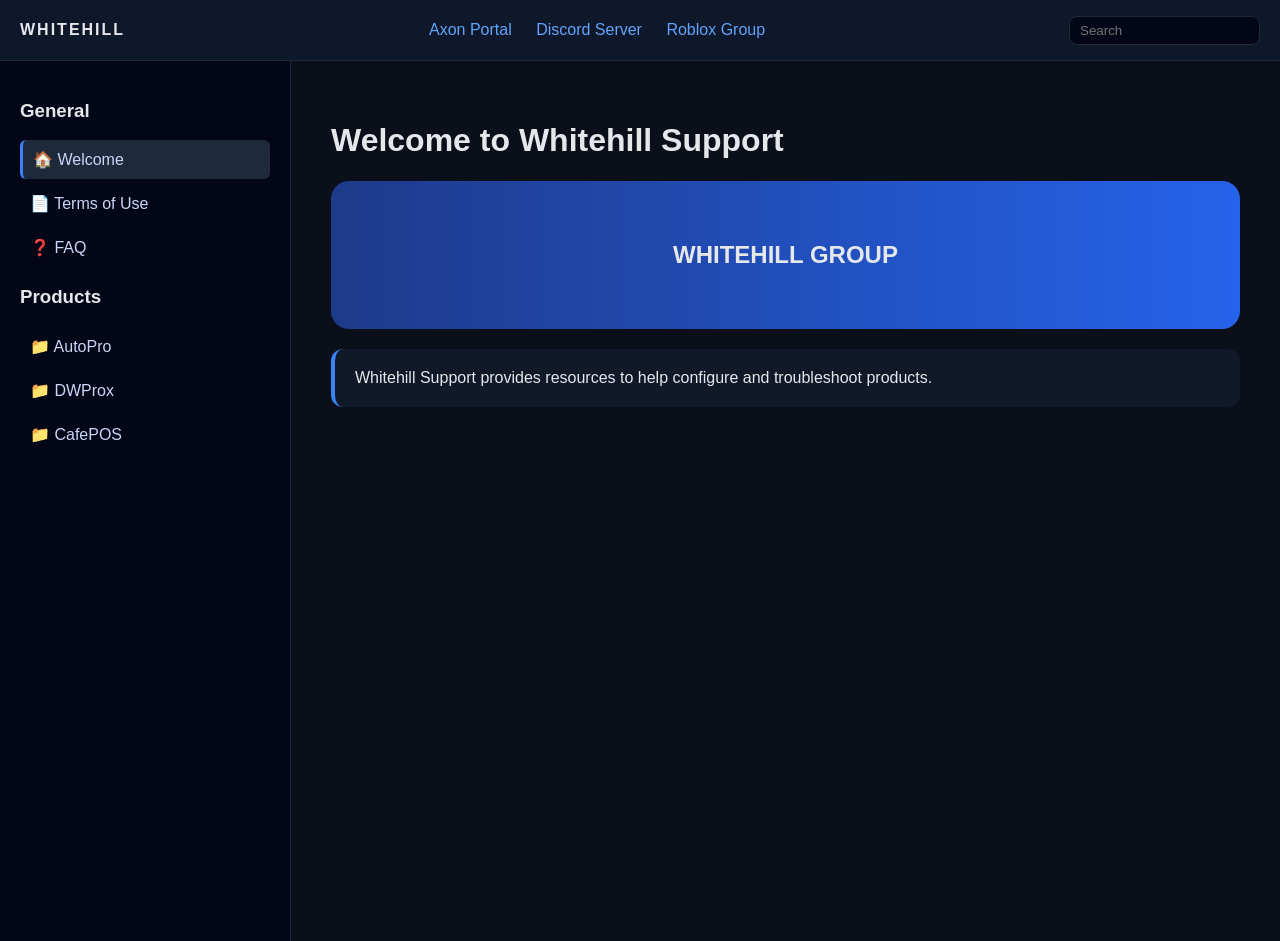
<file: index.html>
<!DOCTYPE html>
<html lang="en">
<head>
<meta charset="UTF-8">
<meta name="viewport" content="width=device-width, initial-scale=1.0">
<title>Welcome</title>

<link rel="stylesheet" href="css/style.css">
</head>

<body>

<div class="topbar">
    <div class="left">
        <span class="menu-btn" onclick="toggleMenu()">☰</span>
        <div class="logo">WHITEHILL</div>
    </div>

    <div class="nav-links">
        <a href="#">Axon Portal</a>
        <a href="#">Discord Server</a>
        <a href="#">Roblox Group</a>
    </div>

    <input class="search" placeholder="Search">
</div>

<div class="layout">

<div class="sidebar" id="sidebar">

    <h3>General</h3>

    <a href="index.html">🏠 Welcome</a>
    <a href="terms.html">📄 Terms of Use</a>
    <a href="faq.html">❓ FAQ</a>

    <h3>Products</h3>

    <a href="products/autopro.html">📁 AutoPro</a>
    <a href="products/dwprox.html">📁 DWProx</a>
    <a href="products/cafepos.html">📁 CafePOS</a>

</div>

<div class="main">

<h1>Welcome to Whitehill Support</h1>

<div class="hero">
    <h2>WHITEHILL GROUP</h2>
</div>

<div class="info-box">
    Whitehill Support provides resources to help configure and troubleshoot products.
</div>

</div>

</div>

<script src="js/menu.js"></script>

</body>
</html>
</file>
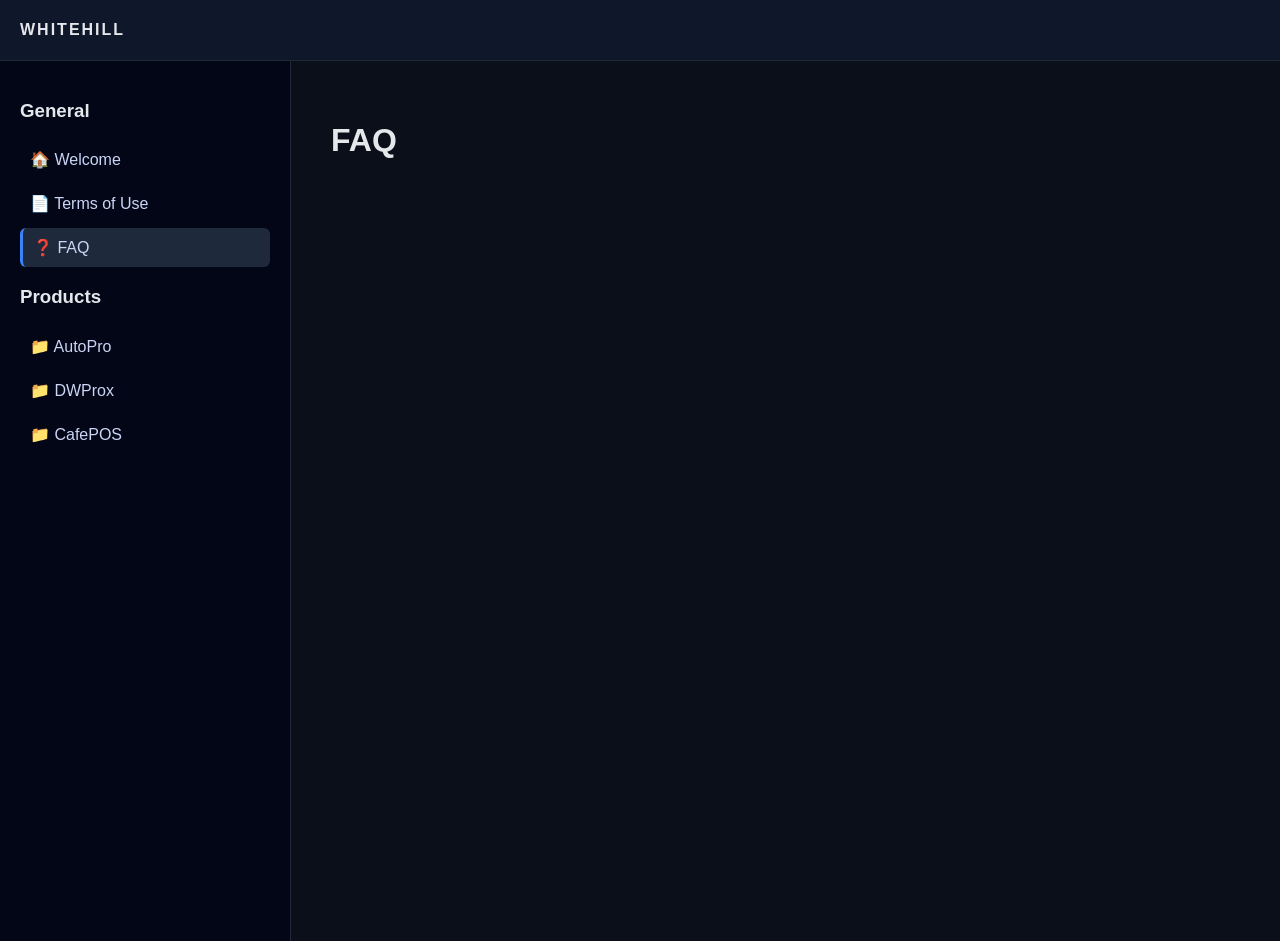
<file: faq.html>
<!DOCTYPE html>
<html lang="en">
<head>
<meta charset="UTF-8">
<meta name="viewport" content="width=device-width, initial-scale=1.0">
<title>FAQ</title>

<link rel="stylesheet" href="css/style.css">
</head>

<body>

<div class="topbar">
    <div class="left">
        <span class="menu-btn" onclick="toggleMenu()">☰</span>
        <div class="logo">WHITEHILL</div>
    </div>
</div>

<div class="layout">

<div class="sidebar" id="sidebar">

    <h3>General</h3>

    <a href="index.html">🏠 Welcome</a>
    <a href="terms.html">📄 Terms of Use</a>
    <a href="faq.html">❓ FAQ</a>

    <h3>Products</h3>

    <a href="products/autopro.html">📁 AutoPro</a>
    <a href="products/dwprox.html">📁 DWProx</a>
    <a href="products/cafepos.html">📁 CafePOS</a>

</div>

<div class="main">
<h1>FAQ</h1>
</div>

</div>

<script src="js/menu.js"></script>

</body>
</html>
</file>
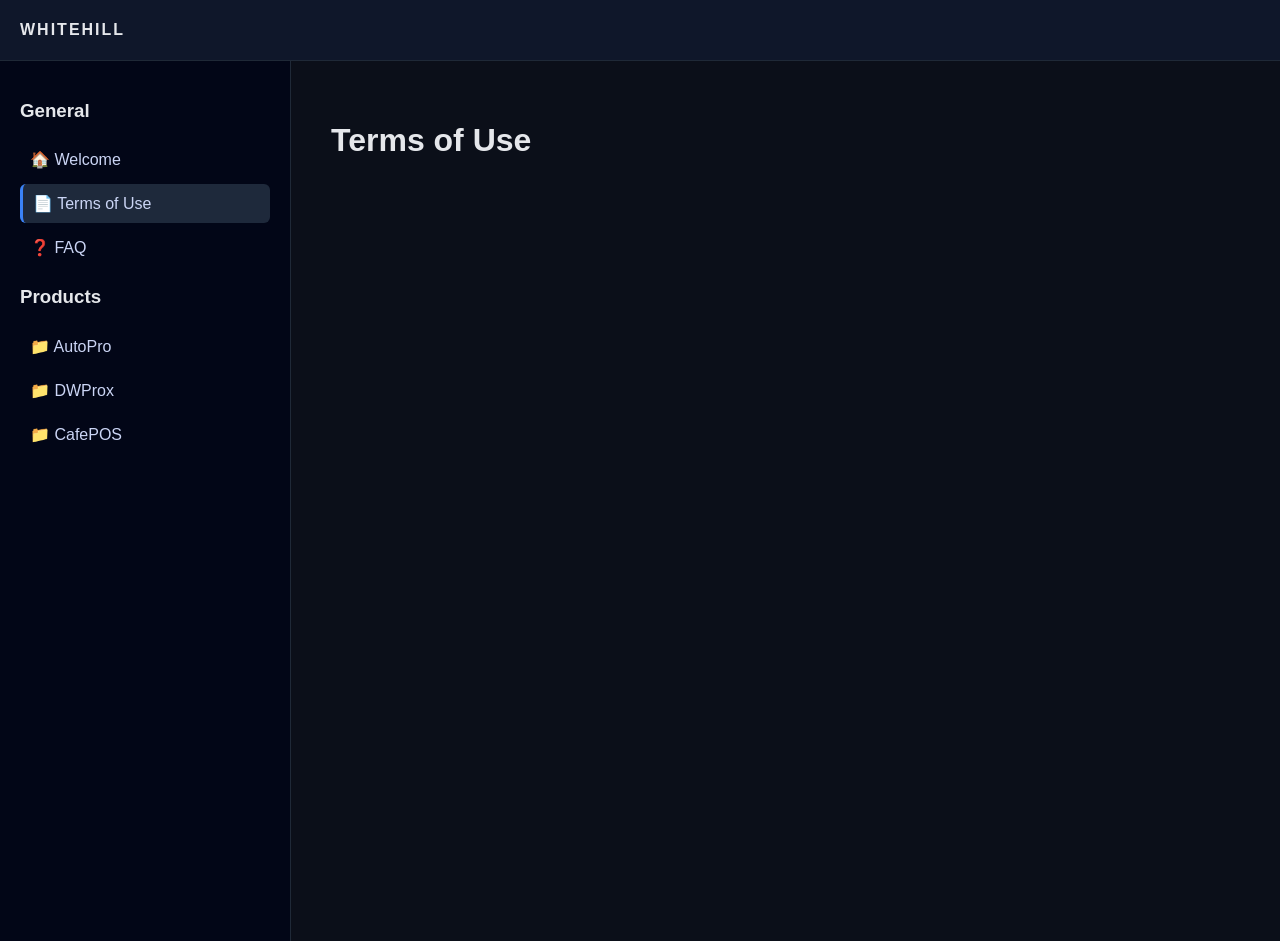
<file: terms.html>
<!DOCTYPE html>
<html lang="en">
<head>
<meta charset="UTF-8">
<meta name="viewport" content="width=device-width, initial-scale=1.0">
<title>Terms</title>

<link rel="stylesheet" href="css/style.css">
</head>

<body>

<div class="topbar">
    <div class="left">
        <span class="menu-btn" onclick="toggleMenu()">☰</span>
        <div class="logo">WHITEHILL</div>
    </div>
</div>

<div class="layout">

<div class="sidebar" id="sidebar">

    <h3>General</h3>

    <a href="index.html">🏠 Welcome</a>
    <a href="terms.html">📄 Terms of Use</a>
    <a href="faq.html">❓ FAQ</a>

    <h3>Products</h3>

    <a href="products/autopro.html">📁 AutoPro</a>
    <a href="products/dwprox.html">📁 DWProx</a>
    <a href="products/cafepos.html">📁 CafePOS</a>

</div>

<div class="main">
<h1>Terms of Use</h1>
</div>

</div>

<script src="js/menu.js"></script>

</body>
</html>
</file>
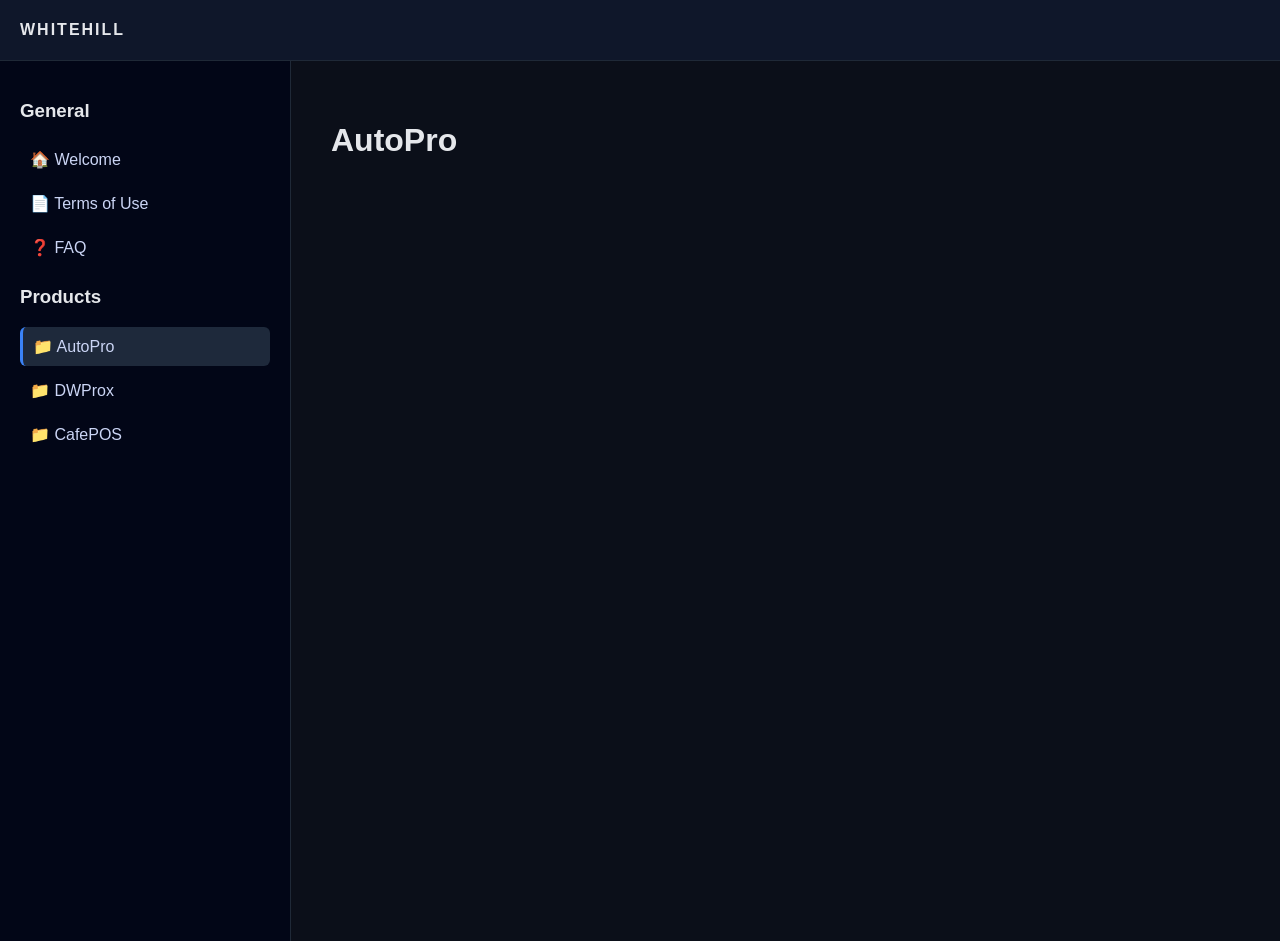
<file: products/autopro.html>
<!DOCTYPE html>
<html lang="en">
<head>
<meta charset="UTF-8">
<meta name="viewport" content="width=device-width, initial-scale=1.0">
<title>AutoPro</title>

<link rel="stylesheet" href="../css/style.css">
</head>

<body>

<div class="topbar">
    <div class="left">
        <span class="menu-btn" onclick="toggleMenu()">☰</span>
        <div class="logo">WHITEHILL</div>
    </div>
</div>

<div class="layout">

<div class="sidebar" id="sidebar">

    <h3>General</h3>

    <a href="../index.html">🏠 Welcome</a>
    <a href="../terms.html">📄 Terms of Use</a>
    <a href="../faq.html">❓ FAQ</a>

    <h3>Products</h3>

    <a href="autopro.html">📁 AutoPro</a>
    <a href="dwprox.html">📁 DWProx</a>
    <a href="cafepos.html">📁 CafePOS</a>

</div>

<div class="main">
<h1>AutoPro</h1>
</div>

</div>

<script src="../js/menu.js"></script>

</body>
</html>
</file>
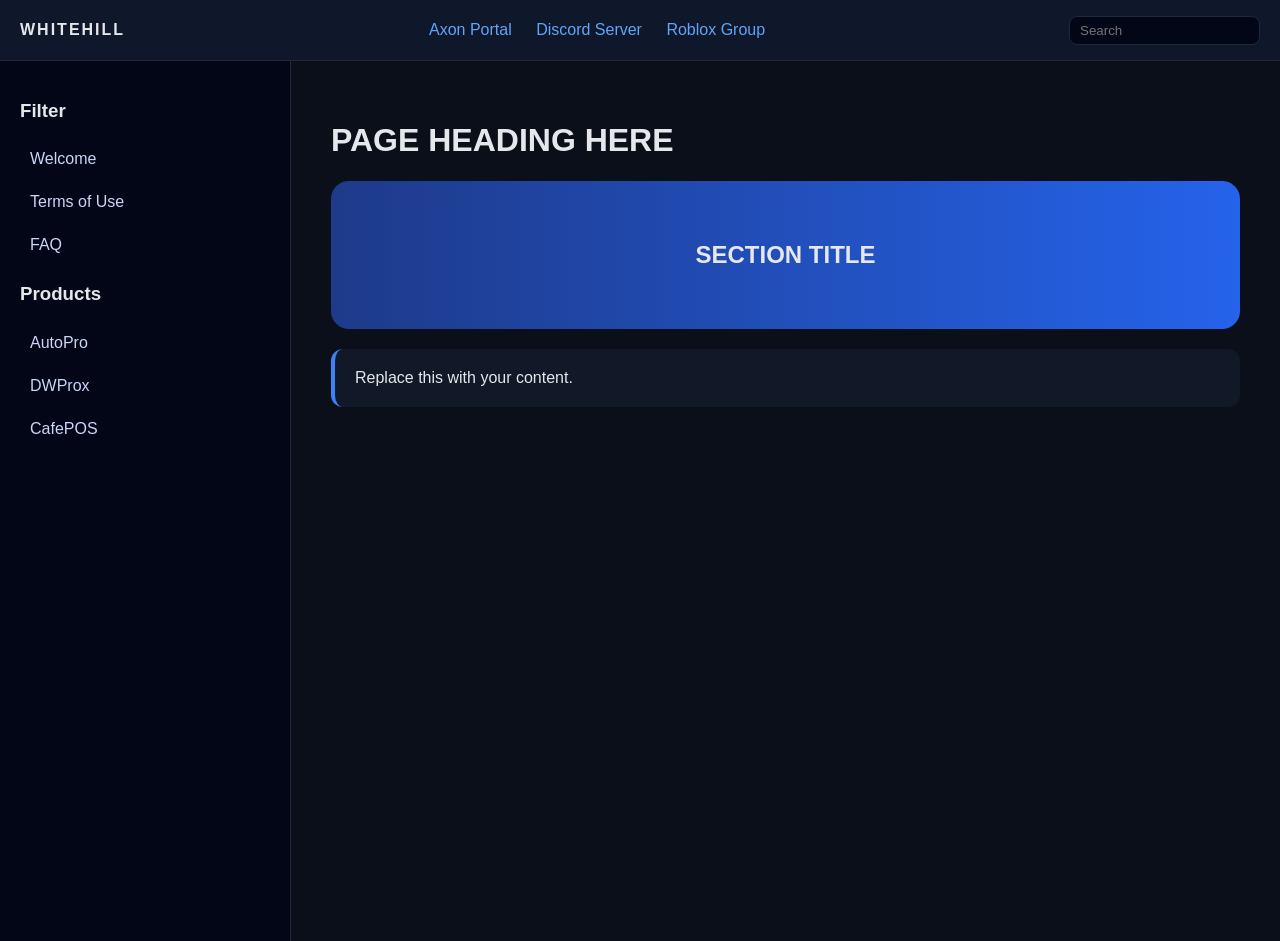
<file: Templates/page-template.html>
<!DOCTYPE html>
<html lang="en">
<head>
<meta charset="UTF-8">
<meta name="viewport" content="width=device-width, initial-scale=1.0">

<title>PAGE TITLE HERE</title>

<link rel="stylesheet" href="../css/style.css">
</head>

<body>

<!-- TOPBAR -->

<div class="topbar">
    <div class="left">
        <span class="menu-btn" onclick="toggleMenu()">☰</span>
        <div class="logo">WHITEHILL</div>
    </div>

    <div class="nav-links">
        <a href="#">Axon Portal</a>
        <a href="#">Discord Server</a>
        <a href="#">Roblox Group</a>
    </div>

    <input class="search" placeholder="Search">
</div>

<!-- LAYOUT -->

<div class="layout">

<!-- SIDEBAR -->

<div class="sidebar" id="sidebar">
    <h3>Filter</h3>

    <a href="../index.html">Welcome</a>
    <a href="../terms.html">Terms of Use</a>
    <a href="../faq.html">FAQ</a>

    <h3>Products</h3>

    <a href="../autopro.html">AutoPro</a>
    <a href="../dwprox.html">DWProx</a>
    <a href="../cafepos.html">CafePOS</a>
</div>

<!-- MAIN CONTENT -->

<div class="main">

<h1>PAGE HEADING HERE</h1>

<div class="hero">
    <h2>SECTION TITLE</h2>
</div>

<div class="info-box">
    Replace this with your content.
</div>

</div>

</div>

<script src="../js/menu.js"></script>

</body>
</html>
</file>
<file: css/style.css>
body {
    margin:0;
    font-family: Arial;
    background:#0b0f19;
    color:#e5e7eb;
}

/* TOPBAR */

.topbar {
    height:60px;
    background:#0f172a;
    border-bottom:1px solid #1f2937;
    display:flex;
    align-items:center;
    justify-content:space-between;
    padding:0 20px;
}

.left {
    display:flex;
    align-items:center;
    gap:15px;
}

.logo {
    font-weight:bold;
    letter-spacing:2px;
}

.nav-links a {
    margin:0 10px;
    color:#60a5fa;
    text-decoration:none;
}

.search {
    background:#020617;
    border:1px solid #1f2937;
    padding:6px 10px;
    border-radius:8px;
}

/* LAYOUT */

.layout {
    display:flex;
}

/* SIDEBAR */

.sidebar {
    width:250px;
    background:#020617;
    height:calc(100vh - 60px);
    padding:20px;
    border-right:1px solid #1f2937;
}

.sidebar a {
    display:block;
    padding:10px;
    margin-bottom:5px;
    border-radius:6px;
    color:#cbd5f5;
    text-decoration:none;
}

.sidebar a:hover {
    background:#1e293b;
}

.active {
    background:#1e293b;
    border-left:3px solid #3b82f6;
}

/* MAIN */

.main {
    flex:1;
    padding:40px;
}

/* HERO */

.hero {
    background:linear-gradient(90deg,#1e3a8a,#2563eb);
    padding:40px;
    border-radius:18px;
    margin:20px 0;
    text-align:center;
}

/* BOXES */

.info-box {
    background:#111827;
    padding:20px;
    border-radius:12px;
    margin-bottom:20px;
    border-left:4px solid #3b82f6;
}

.warning-box {
    background:#111827;
    padding:20px;
    border-radius:12px;
    border-left:4px solid #f59e0b;
}

/* MOBILE */

.menu-btn {
    display:none;
    cursor:pointer;
    font-size:20px;
}

@media(max-width:900px){

    .menu-btn { display:block; }

    .sidebar {
        position:fixed;
        left:-250px;
        top:60px;
        transition:0.3s;
    }

    .sidebar.open {
        left:0;
    }

    .layout {
        flex-direction:column;
    }
}
</file>
